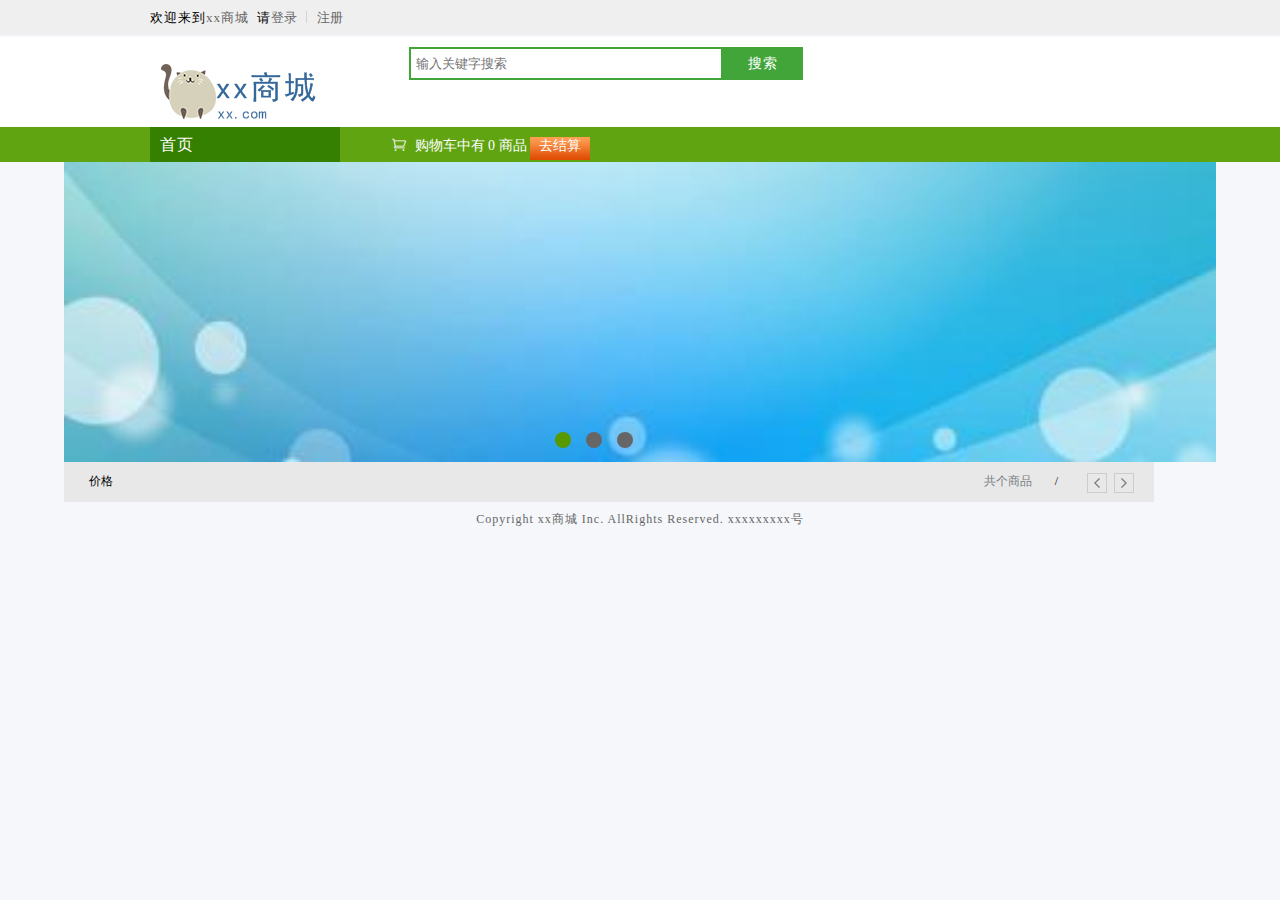
<file: src/main/resources/static/page/index.html>
<!DOCTYPE html>
<html>
<head>
	<meta charset="UTF-8">
	<title>首页</title>
	<link rel="stylesheet" type="text/css" href="../css/reset.css">
	<link rel="stylesheet" type="text/css" href="../css/common.css">
	<link rel="stylesheet" type="text/css" href="../css/index.css">
</head>
<body>
	<iframe id="header" scrolling="no" frameborder="0" width="100%" height="74px"  src="header.html"></iframe>
	<div class="headerMain">
		<div class="logo fl">
			<a href="#"><img src="../image/tools/logo.jpg" title="果蔬缤纷"></a>
		</div>
		<div class="search fl">
			<div class="searchForm">
				<input type="text" name="searchText" placeholder="输入关键字搜索" class="searchText">
				<input type="button" class="searchBtn" value="搜索" >
			</div>
		</div>
	</div>
	<!--nav start-->
	<div id="nav">
		<ul class="navList fl">
			<li class="fl allList list">
				<a href="#" class="listA">首页</a>
			</li>
		</ul>

		<div class="cartBar fl">
			<span id="hoverCart">
				<span class="cartIcon">&#xe015;</span>
				<span class="cartText">购物车中有</span>
				<strong class="cartNumber"></strong>
				<span class="cartText">商品</span>
				<div id="cartGoods">
					<ul>
						<li>
					</ul>
				</div>
			</span >
			<a href="cart.html" class="cartGo">去结算</a>
		</div>
	</div>
	<!-- 轮播图 -->
	<div id="slider">
		<a href="#"><img src="../image/slider/banner1.jpg" alt=""></a>
		<a href="#"><img src="../image/slider/banner2.jpg" alt=""></a>
		<a href="#"><img src="../image/slider/banner3.jpg" alt=""></a>
		<ul class="imgBtn">
			<li class="fl"></li>
			<li class="fl"></li>
			<li class="fl"></li>
		</ul>
	</div>

	<div id="priceSales" class="priceSales">
			<div class="toolItemLeft fl">
				<a href="javascript:void(0)" class="priceBtn">价格</a>
				<span class="arrow asc"></span><span class="arrow dsc"></span>
			</div>
			<div class="toolItemRight fr">
				<span class="totalNum">
					共<b></b>个商品
				</span>
				<span class="toolPager">
					<span class="pagerNum">
						<b class="pagerCur"></b>/<em class="pagerTotal"></em>
					</span>
					<a href="javascript:void(0)" class="pagerPrev"></a>
					<a href="javascript:void(0)" class="pagerNext"></a>
				</span>
			</div>
		</div>

	<iframe id="header" scrolling="no" frameborder="0" width="100%" height="74px"  src="foot.html"></iframe>
</body>
<script type="text/javascript" data-main="../js/index" src="../js/require.js"></script>
</html>
</file>
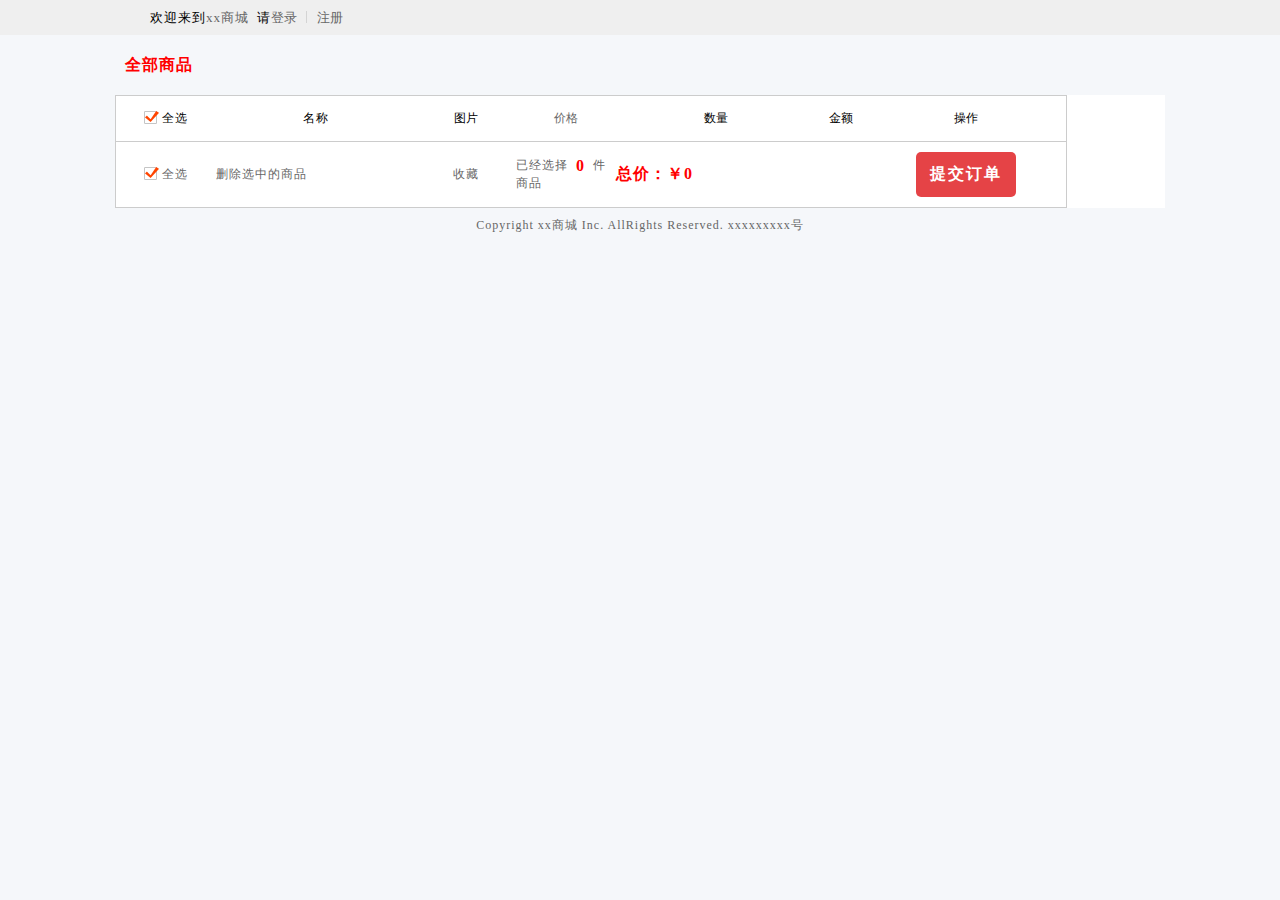
<file: src/main/resources/static/page/cart.html>
<!DOCTYPE html>
<html>
<head>
	<meta charset="UTF-8">
	<title>我的购物车</title>
	<link rel="stylesheet" type="text/css" href="../css/reset.css">
	<link rel="stylesheet" type="text/css" href="../css/common.css">
	<link rel="stylesheet" type="text/css" href="../css/cart.css">
</head>
<body scroll="no">
	<!--header-->
	<div id="header">
		<iframe id="header" scrolling="no" frameborder="0" width="100%" height="74px"  src="header.html"></iframe>
	</div>

	<!--cart start-->
	<div id="wrapCart" onselectstart="return false">
		<h1>全部商品</h1>
		<table>
			<form>
				<thead>
					<tr>
						<th class="tdCheckboxs"><input type="checkbox" class="checkboxs allCheckBoxs" id="selectAllGoods" checked ><label for="selectAllGoods" class="labelCheckAlls labelCheck"></label><span>全选</span></th>		
						<th class="formDescription">名称</th>
						<th class="formPicture">图片</th>
						<th class="formPrice">价格</th>
						<th class="formNumber">数量</th>
						<th class="formAlls">金额</th>
						<th class="formOperation">操作</th>
					</tr>
				</thead>
				<tbody id="tbody">
				</tbody>
				<tfoot>
					<tr>
						<td class="tdCheckboxs"><input type="checkbox" id="footerCheckAll"  class="checkboxs allCheckBoxs" checked><label for="footerCheckAll" class="labelCheckAlls labelCheck"></label><span>全选</span></td>
						<td class="deleteAlls"><span>删除选中的商品</span></td>
						<td class="footerCollection"><span>收藏</span></td>
						<td class="footerAllNum"><span>已经选择<em></em>件商品</span></td>
						<td class="footerAllPrice" colspan="2"><span>总价：￥</span><span></span></td>
						<td class="footerGo" colspan="2"><input type="button" id="cartSubmit" value="提交订单"></td>
					</tr>
				</tfoot>
			</form>
		</table>
	</div>
	<!--footer start-->
	<iframe id="header" scrolling="no" frameborder="0" width="100%" height="74px"  src="foot.html"></iframe>
	</div>
</body>	
<script type="text/javascript" data-main="../js/cart" src="../js/require.js"></script>
</html>
</file>
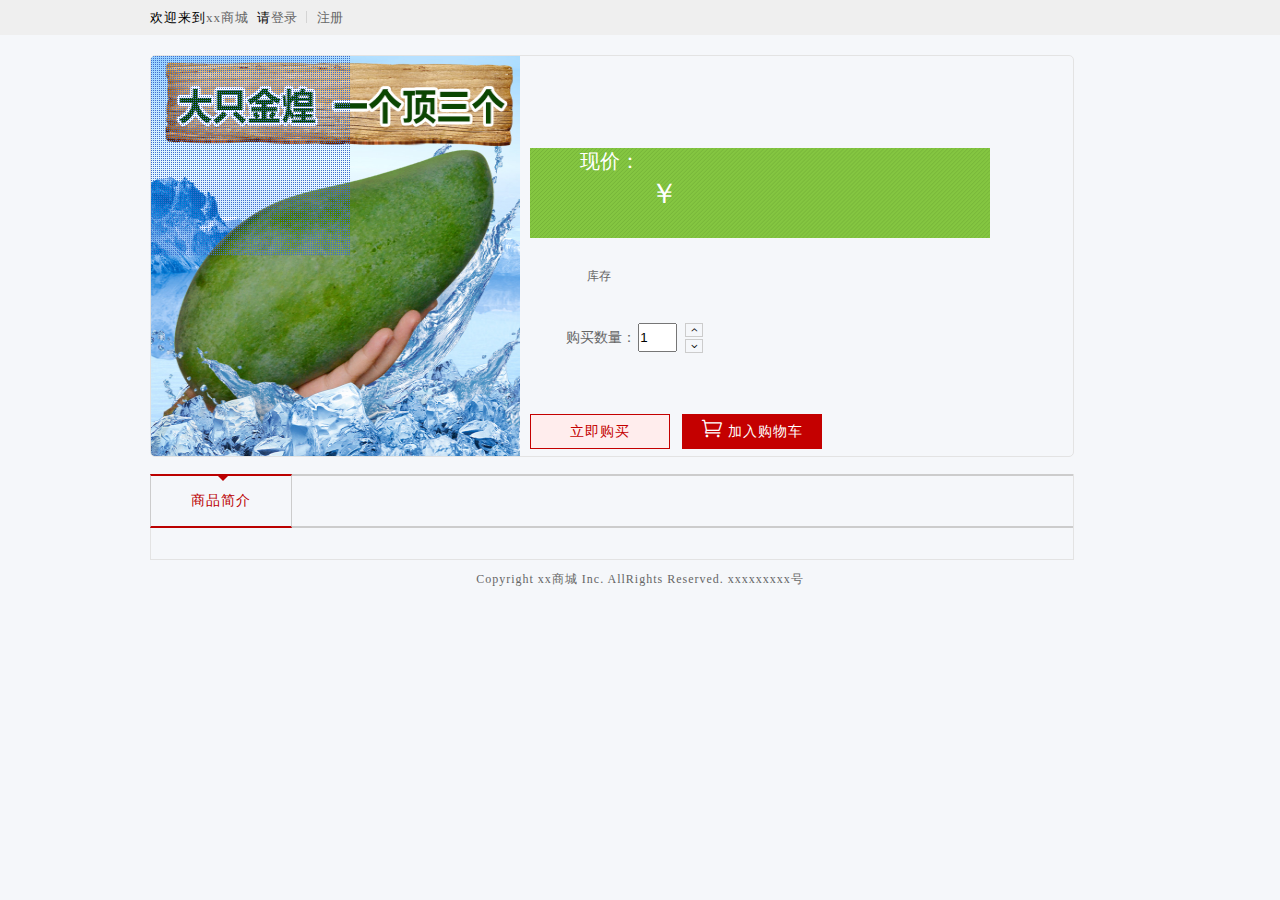
<file: src/main/resources/static/page/detail.html>
<!DOCTYPE html>
<html>
<head>
	<meta charset="UTF-8">
	<title>商品详情</title>
	<link rel="stylesheet" type="text/css" href="../css/reset.css">
	<link rel="stylesheet" type="text/css" href="../css/common.css">
	<link rel="stylesheet" type="text/css" href="../css/productDetail.css">
</head>
<body>
	<!--header-->
	<div id="header">
		<iframe id="header" scrolling="no" frameborder="0" width="100%" height="74px"  src="header.html"></iframe>
		<!-- <div class="headerMain">
			<div class="logo fl">
				<a href="index.html"><img src="../image/tools/logo.jpg" title="XX商城"></a>
			</div>
		</div> -->
	</div>
	
	<!--productDetail description start-->
	<div id="detail">
		<div class="detailLeft fl">

			<div class="detailLeftTop">
				<div class="detailImg fl">
					<div class="bigImg">
						<!--中图，鼠标放上有遮罩的图片-->
						<img src="../image/goods/detailMango1_800_1.jpg" class="hoverImg">
						<!--遮罩层-->
						<div id="zhezhao"></div>
						<!--查看的大图-->
						<div id="outsideBigImg" style="display:none">
							<img src="../image/goods/detailMango1_800_1.jpg" class="outSideimg">
						</div>
					</div>
				</div>
				<div class="detailContent fl">
					<div class="detailTop">
						<h1></h1>
					</div>
					<div class="detailPrice">
						<dl class="detailNowPrice">
							<dt>现价：</dt>
							<dd>
								<em>￥</em>
								<span></span>
							</dd>
						</dl>
					</div>
					<ul class="detailNum">
						<li class="fl lastLi"><span class="spanLabel">库存</span><span class="spanCount stock"></span></li>
					</ul>
					<div class="buttonNumCart"  onselectstart="return false">
						
							<div class="cartsNumber">
								<span class="purchesNum">购买数量：</span>
								<input type="text" value="1" name="cartNum" >
								<input type="hidden" value="0000001" name="id" >
								<span class="btns">
									<span class="plus">&#x32;</span>
									<span class="decrease">&#x33;</span>
								</span>
							</div>
							<div class="purchesBtn">
								<button class="atOnceBtn">立即购买</button>
								<button class="plusCart"><em>&#xe015;</em>加入购物车</button>
							</div>
							<div class="info" style="display:none">
								<p>✅添加成功</p>
							</div>
					</div>
				</div>
			</div>
			<!--商品简介-->
			<div class="detailCont">
				<ul class="tabBar">
					<li class="descriptionTabBar fl addTabBar"><a href="javascript:void(0)">商品简介</a></li>
				</ul>
				<div class="tabBarContent">
					<div class="descriptionTabBarCont">
						
					</div>
				</div>
			</div>
		</div>
	</div>
	<iframe id="header" scrolling="no" frameborder="0" width="100%" height="74px"  src="foot.html"></iframe>
	</div>
</body>	
<script type="text/javascript" data-main="../js/productDetail" src="../js/require.js"></script>
</html>
</file>
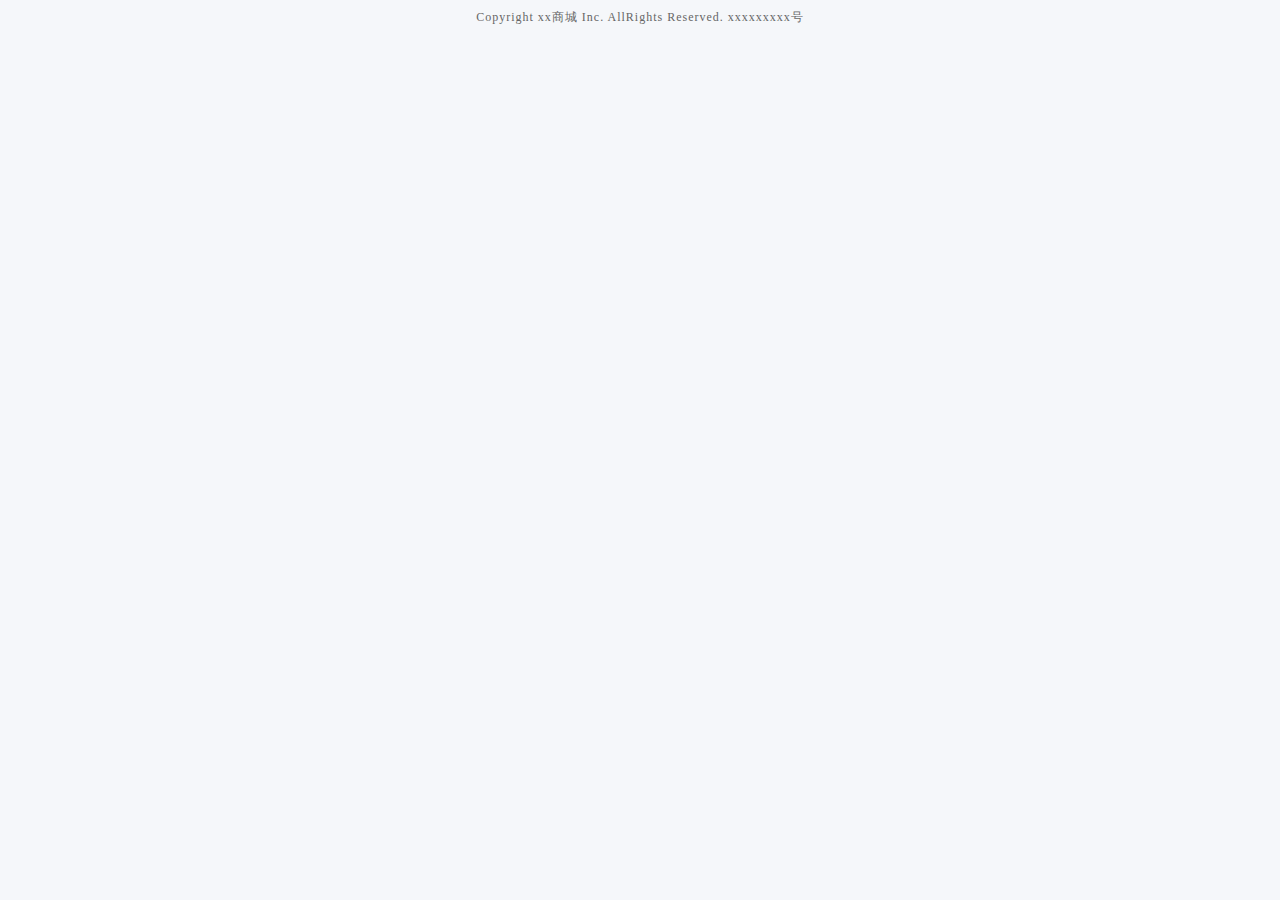
<file: src/main/resources/static/page/foot.html>
<!DOCTYPE html>
<html>
<head>
	<meta charset="UTF-8">
	<link rel="stylesheet" type="text/css" href="../css/reset.css">
	<link rel="stylesheet" type="text/css" href="../css/common.css">
</head>
<body>
	<div class="footerBottom">
		<span>Copyright xx商城 Inc. AllRights Reserved. xxxxxxxxx号</span>
	</div>
</body>
</html>
</file>
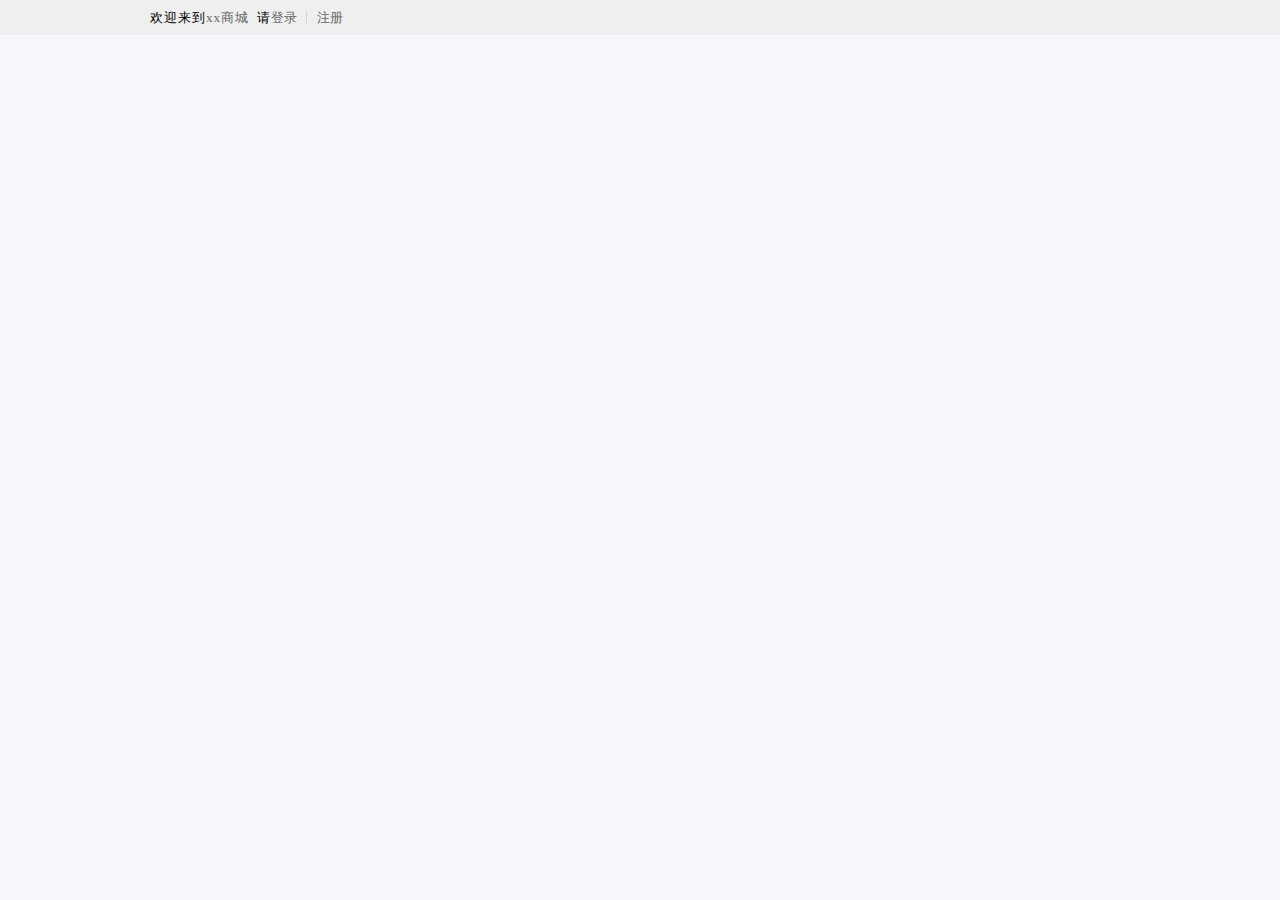
<file: src/main/resources/static/page/header.html>
<!DOCTYPE html>
<html>
<head>
	<meta charset="UTF-8">
	<link rel="stylesheet" type="text/css" href="../css/reset.css">
	<link rel="stylesheet" type="text/css" href="../css/common.css">
</head>
<body>
	<div id="header">
		<div class="loginBar fl">
			<span>欢迎来到<a href="javascript:void(0)" onclick="window.top.location.href='index.html'">xx商城</a>&nbsp;</span>
		</div>
	</div>
</body>
<script type="text/javascript" data-main="../js/header" src="../js/require.js"></script>
</html>
</file>
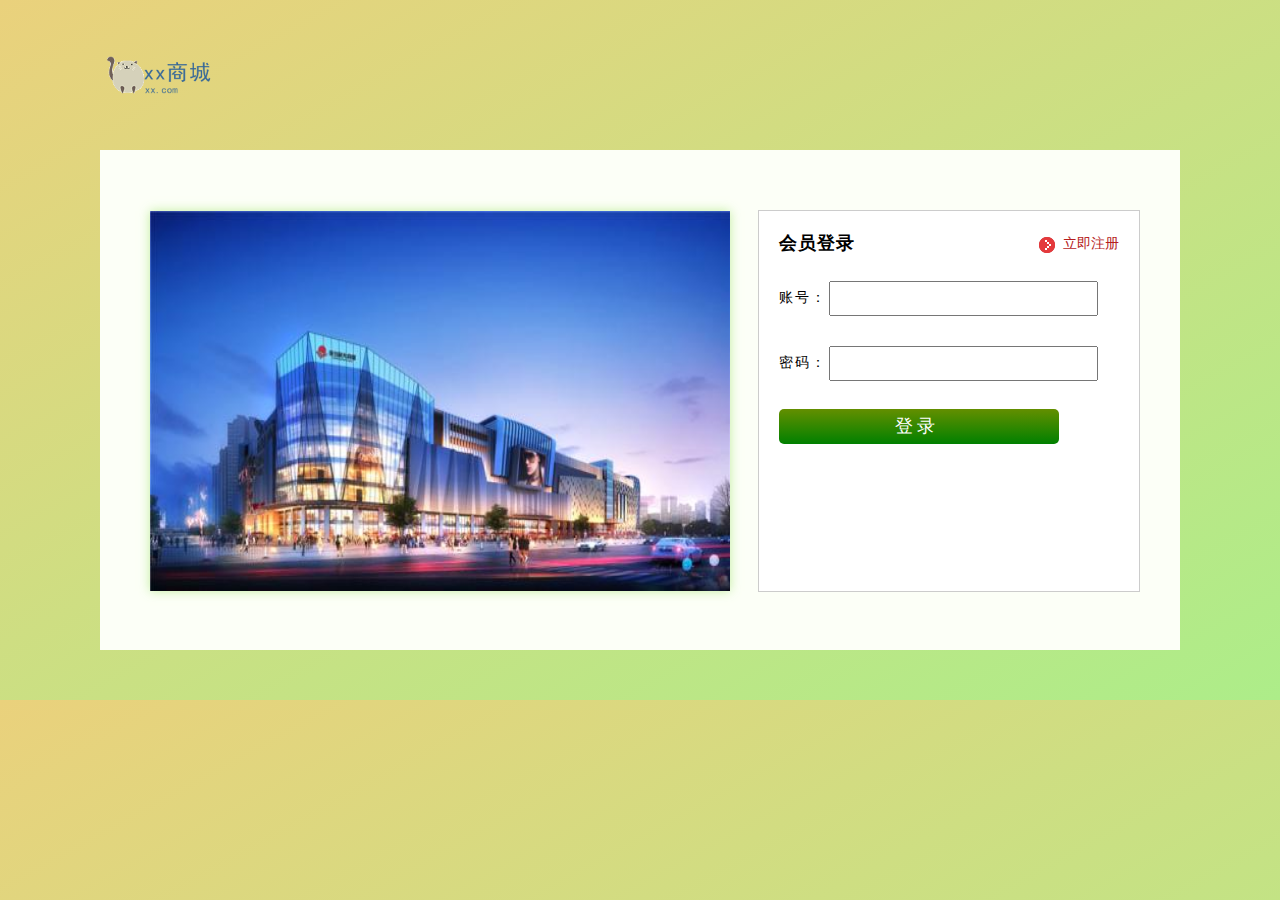
<file: src/main/resources/static/page/login.html>
<!DOCTYPE html>
<html>
<head>
	<meta charset="UTF-8">
	<title>登录页</title>
	<link rel="stylesheet" type="text/css" href="../css/reset.css">
	<link rel="stylesheet" type="text/css" href="../css/login.css">
</head>
<body>
	<div id="wrap">
		<div class="head">
			<a href="index.html"><img src="../image/tools/logo.jpg"></a>
		</div>
		<div class="main">
			<div class="mainLeft fl">
				<img src="../image/loginView.jpg">
			</div>
			<div class="mainRight fr">
				<div class="mainRightTop clear">
					<h1 class="fl">会员登录</h1>
					<div class="fr"><span></span><a href="register.html">立即注册</a></div>
				</div>
				<div class="mainRightCont"></div>
				<ul class="ulForm">
					<form>
						<li><label for="account">账号：</label><input type="text" name="account" id="account"></li>
						<li><label for="password">密码：</label><input type="password" name="password" id="password"></li>
						<li><input type="button" value="登录" name="btn" id="submit"></li>
					</form>
				</ul>
			</div>
		</div>
	</div>
</body>
<script type="text/javascript" data-main="../js/login" src="../js/require.js"></script>
</html>
</file>
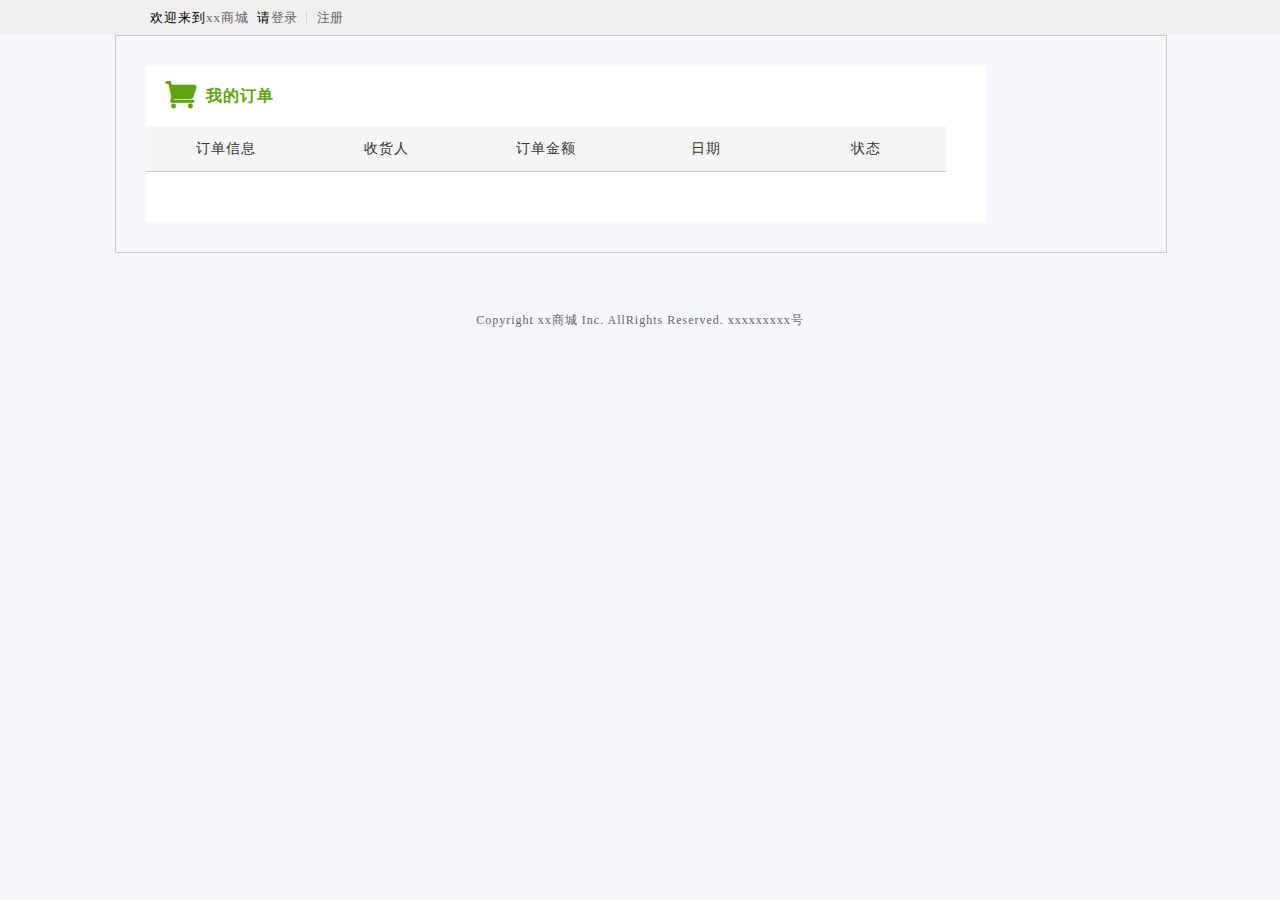
<file: src/main/resources/static/page/order.html>
<!DOCTYPE html>
<html>
<head>
	<meta charset="UTF-8">
	<title>我的订单</title>
	<link rel="stylesheet" type="text/css" href="../css/reset.css">
	<link rel="stylesheet" type="text/css" href="../css/common.css">
	<link rel="stylesheet" type="text/css" href="../css/personCenterCommon.css">
	<link rel="stylesheet" type="text/css" href="../css/myOrder.css">
</head>
<body scroll="no">
	<!--header-->
	<div id="header">
		<iframe id="header" scrolling="no" frameborder="0" width="100%" height="74px"  src="header.html"></iframe>
	</div>
	<!--personCenter start-->
	<div id="personCenter">
		<div class="personContent clear">
			<div class="fl personContentRight">
				<h3><span class="spanIcon">&#xe07a;</span><span>我的订单</span></h3>
				<table>
					<tr>
						<th>订单信息</th>
						<th>收货人</th>
						<th>订单金额</th>
						<th>日期</th>
						<th>状态</th>
					</tr>
				</table>
			</div>
		</div>
	</div>
	<!--footer start-->
	<iframe id="header" scrolling="no" frameborder="0" width="100%" height="74px"  src="foot.html"></iframe>
</body>
<script type="text/javascript" data-main="../js/myOrder" src="../js/require.js"></script>
</html>
</file>
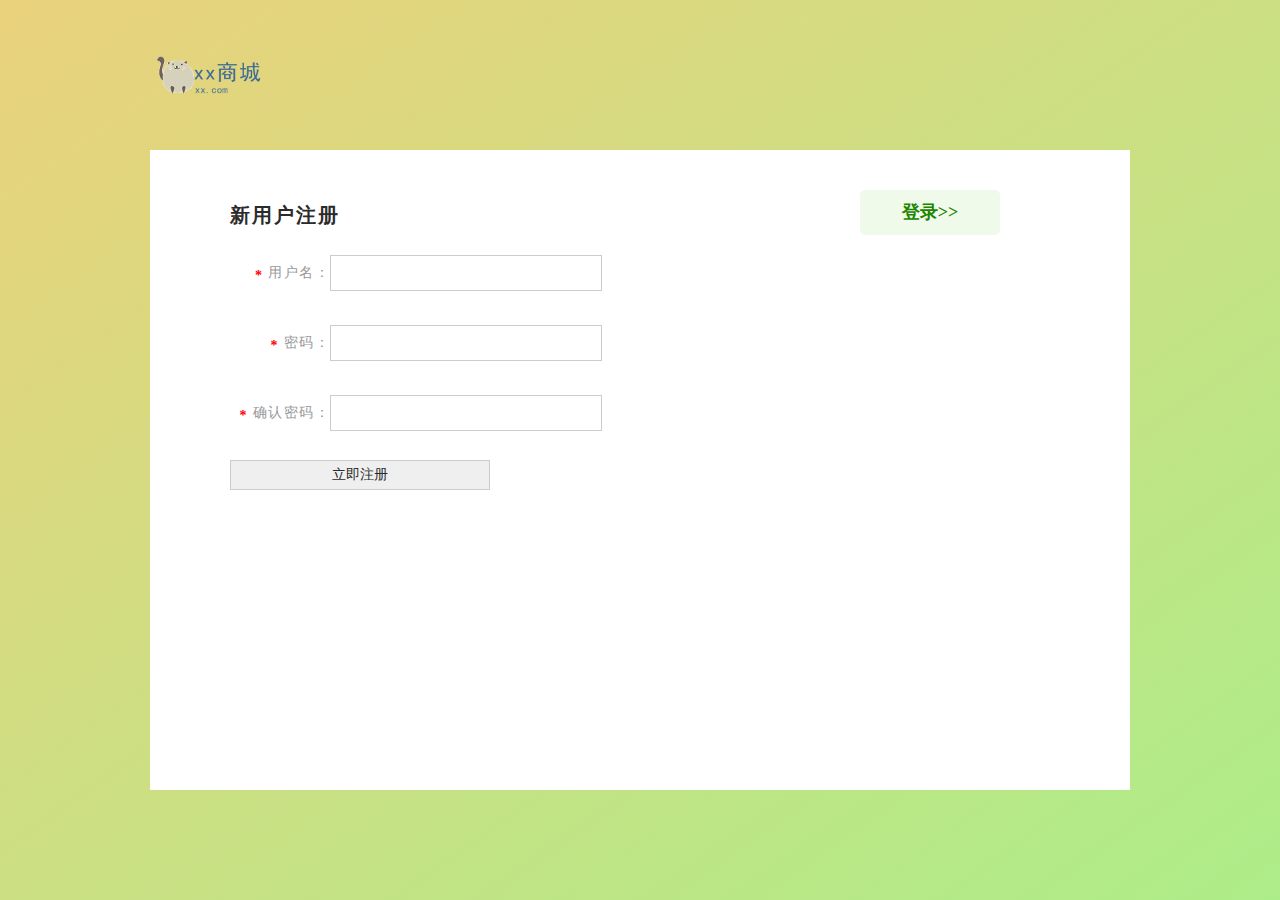
<file: src/main/resources/static/page/register.html>
<!DOCTYPE html>
<html>
<head>
	<meta charset="UTF-8">
	<title>注册</title>
	<link rel="stylesheet" type="text/css" href="../css/reset.css">
	<link rel="stylesheet" type="text/css" href="../css/register.css">
</head>
<body>
	<div id="wrap">
		<div class="head">
			<a href="index.html"><img src="../image/tools/logo.jpg"></a>
		</div>
		<div class="main clear">
			<div class="mainLeft fl clear">
				<h2>新用户注册</h2>
				<form action="" class="formInfo" method="doPost">
					<div>
						<label for="user"><b>*</b>用户名：</label><input type="text" id="user" class="allsInput" maxlength="20" name="name">
						<span class="successIcon"></span>
						<div class="additionalInfo"><p>4-20位字符，支持汉字、字母、数字及"-"、"_"组合</p></div>
						<div class="loading"></div>
					</div>
					<div>
						<label for="pass"><b>*</b>密码：</label><input type="password" id="pass" class="allsInput" maxlength="20" name="pass">
						<p><span>密码强度：</span><b class="pwdstrength"></b></p>
						<span class="successIcon"></span>
						<div class="additionalInfo"><p>6到20位字符，建议由字母，数字和符号两种以上的组合</p></div>
					</div>
					<div>
						<label for="confirmPass"><b>*</b>确认密码：</label><input type="password" id="confirmPass" class="allsInput" name="confirmPass" >
						<span class="successIcon"></span>
						<div class="additionalInfo"><p>请再次输入密码</p></div>
					</div>
					<div>
						<input type="button" id="btn" name="btn" value="立即注册">
					</div>
				</form>
			</div>
			<div class="mainRight fr clear">
				<a href="login.html"><strong>登录>></strong></a>
			</div>
		</div>
	</div>
</body>
<script type="text/javascript" data-main="../js/register" src="../js/require.js"></script>
</html>
</file>
<file: src/main/resources/static/css/common.css>
body{background-color:#f5f7fa; min-width:1250px; position:relative; }
/*header start*/
#header{width:100%; height:35px; background-color:#efefef;}
#header a{color:#666;}
#header a:hover{text-decoration:underline;}
.loginBar{width:450px; height:35px; margin-left:150px; font:13px/35px "微软雅黑";}
.loginBar span{display:inline-block; letter-spacing:1px;}
.loginBar a{color:#f00;}
span.dividing{width:20px; height:12px; background:url(../image/icon/dividing.gif) no-repeat 50%; vertical-align:-1px;}
.memberLink{width:450px; height:35px; margin-right:150px; text-align:right; font:13px/35px "微软雅黑";}
.memberLink span{display:inline-block;}
.headerMain{width:100%; height:90px; background:#fff; clear:both;}
.headerMain .logo{height:333px; height:71px; margin-left:150px; margin-top:17px;}
.headerMain  .search{width:400px; height:60px; margin-left:70px; margin-top:10px; }
.searchForm{height:40px; position:relative;}
.searchForm .searchText{width:300px; height:25px; padding:2px 5px; border:2px solid #41A53A; position:absolute;top:0; left:0; outline:none;}
.searchForm .searchBtn{width:80px; height:33px; border:none; background:#41A53A; margin-left:-6px; cursor:pointer; position:absolute; top:0; left:320px; font:14px "微软雅黑"; letter-spacing:1px; color:#fff;}
.hotKeywords{height:20px; }
.hot{color:#41A53A; font:13px "微软雅黑";}
.hotKeywords a{margin-right:8px; font:13px "微软雅黑"; letter-spacing:1px; color:#000;}
.callPhone{width:164px; height:61px; margin-right:150px; margin-top:10px; overflow:hidden;}
/*nav start*/
#nav{width:100%; min-width:1100px;  height:35px; background:#60A411; clear:both;}
.navList{margin-left:150px;}
.navList li.list{height:35px; font:16px/35px "微软雅黑";}
.navList li.list a.listA{color:#fff; display:block; letter-spacing:1px; transition:all .5s;}
.navList li.list a.listA:hover{background:#358000;}
li.allList{width:190px; text-align:left; text-indent:10px; background:#358000; position:relative;}
li.otherList{width:120px; text-align:center; }
.cartBar{width:250px; font:14px/35px "微软雅黑"; transition:all .5s; text-align:right; padding-right:5px; cursor:pointer;}
/*购物车*/
#hoverCart{display:inline-block; position:relative; cursor:auto; cursor:pointer; }
#hoverCart:hover {background:rgba(67,116,10,0.99); padding:0 5px;}
#cartGoods{position:absolute; top:35px; left:-154px; width:287px; border:1px solid #000; z-index:100000; border:2px solid #60A411; background:#fff; padding:10px; display:none; cursor:pointer; margin-top:-2px}
#cartGoods ul li{width:270px; height:52px; padding:8px; border-bottom:1px solid #ccc;}
#cartGoods ul li div{height:60px;}
#cartGoods ul li div.goodsImg{line-height:60px;}
#cartGoods ul li .goodsImg{width:50px; height:50px; margin-right:5px;}
#cartGoods ul li .goodsImg img{width:100%; height:100%; display:inline-block; vertical-align:middle;}
.goodsOperation{text-align:center; line-height:20px; margin-right:5px;}
.goodsOperation span{font:14px "微软雅黑";}
.goodsDisc a, .goodsOperation a{color:#666; font:12px "微软雅黑";}
.goodsDisc a:hover, .goodsOperation a:hover{color:#f00; text-decoration:underline;}
div.total{ font:12px/45px "微软雅黑"; background:rgba(96,164,17,0.2); padding:0 20px; color:#666;}
.total span{font:12px "微软雅黑"; color:#666;}
span.totalNumber, span.totalPrice{color:#f00; font-size:16px; margin:0 5px;}
.totalRight{width:60px; height:23px; background:url(../image/icon/checkout_btn.png) repeat-x; line-height:20px; text-align:center; font:14px "微软雅黑"; color:#fff; margin-top:10px; cursor:pointer;}
.totalRight:hover{opacity:0.9; filter:alpha(opacity=90);}


span.cartIcon{font-family:'icon'; font-size:14px; color:#fff; margin-right:5px;}
span.cartText{color:#fff;}
strong.cartNumber{color:#fff; font-weight:normal;}
a.cartGo{display:inline-block; width:60px; height:23px; background:url(../image/icon/checkout_btn.png) repeat-x; line-height:23px; text-align:center; color:#fff; font:14px "微软雅黑";}
a.cartGo:hover{opacity:0.8;}
/*detailsList start*/
.detailsList{width:190px;  position:absolute; top:35px; left:0; display:none; z-index:10000;}
.kinds{width:180px; height:30px; padding-left:10px; background:#559B0D; font:14px/30px "微软雅黑"; }
.kinds a{color:#fff; transition:all .2s; -webkit-transition:all .2s; -moz-transition:all .2s; -ms-transition:all .2s; -o-transition:all .2s; letter-spacing:1px;}
.kinds a:hover{text-decoration:underline; color:#cd0606;}
.kinds a i{display:inline-block; width:25px; height:25px; vertical-align:middle ;}
.detailsList li{position:relative;}
.detailsList li dl.kindsDl{width:190px; height:35px; padding-top:4px; font:12px/21px "微软雅黑"; background:#60A411;}
.detailsList li dl dt.kindsDt{width:40px; height:24px; padding-left:0px; padding-top:5px; color:#fff; letter-spacing:1px;}
.detailsList li dl dd.kindsDd{width:150px; height:24px; padding-top:5px;}
.detailsList li a{display:block; float:left; margin:0px; color:#D9E7CE;  transition:all .2s; -webkit-transition:all .2s; -moz-transition:all .2s; -ms-transition:all .2s; -o-transition:all .2s;}
.detailsList li a:hover{text-decoration:underline; color:#cd0606;}
.product_1 .kinds a i{background:url(../image/icon/header_ico1.png) no-repeat 0px 0px; margin-right:10px;}
.product_2 .kinds a i{background:url(../image/icon/header_ico2.png) no-repeat 0px 0px; margin-right:10px;}
.product_3 .kinds a i{background:url(../image/icon/header_ico3.png) no-repeat 0px 0px; margin-right:10px;}
.product_4 .kinds a i{background:url(../image/icon/header_ico4.png) no-repeat 0px 0px; margin-right:10px;}
.product_5 .kinds a i{background:url(../image/icon/header_ico5.png) no-repeat 0px 0px; margin-right:10px;}
.product_6 .kinds a i{background:url(../image/icon/header_ico6.png) no-repeat 0px 0px;  margin-right:10px;}

/*moreDetailLisrt start*/
.moreDetailLisrt{position:absolute; top:0; left:190px; width:540px; padding:10px 30px; box-shadow:5px 5px 5px -1px #999; -webkit-box-shadow:5px 5px 5px -1px #999; line-height:70px; display:none; background:#fff;}
.detailsList .moreDetailLisrt a{font:12px "微软雅黑"; color:#666; line-height:32px;}


/*footer start*/
#guarantee{height:61px; background:url(../image/tools/guarantee.png); margin-top:20px;}
#footer{width:100%; margin-top:10px; background:#fff; padding-top:20px;}
#footer div{width:1100px; margin:0 auto; border-bottom:1px solid #ccc;}
.footerTop ul{width:180px;}
.footerTop ul li{height:35px; text-align:left; font:12px/35px "微软雅黑"; color:#666;}
.footerTop ul a li:hover{text-decoration:underline; color:#000;}
.footerTop ul li.liFirst{color:#000; font-weight:bold; font-size:14px;}
.footerBottom{height:35px; font:12px/35px "微软雅黑"; text-align:center; color:#666; letter-spacing:1px;}
</file>
<file: src/main/resources/static/css/index.css>
/*slider*/
#slider{width:90%; height:300px; position:relative; left:5%;}
#slider img{width:100%; height:100%; position:absolute; top:0; left:0; opacity:0;}
ul.imgBtn{position:absolute; top:90%; left:50%; margin-left:-100px;}
ul.imgBtn li{width:16px; height:16px; background:#666; border-radius:50%; cursor:pointer; margin-left:15px;}
ul.imgBtn li.switch{background:#599900;}

#page{width:1050px; height:40px; text-align:center; line-height:40px; margin:25px auto 0;}
#page a{ height:30px; font:14px "微软雅黑"; margin-left:5px; margin-right:5px; padding:0 12px; color:#2b2b2b;  transition:all .6s; -webkit-transition: all .6s; -moz-transition: all .6s; -ms-transition: all .6s; display:inline-block; line-height:30px; cursor:pointer;}
#page a:hover{color:#43993F; border-bottom:1px solid #43993F;}
#page a.hoverStyle{background:#43993F; color:#fff;}

/*价格销量搜索*/
.priceSales{width:1050px; position:relative; left:5%; height:40px; line-height:40px; background:#E8E8E8; padding:0 20px;}
.toolItemLeft a{font:12px "微软雅黑"; padding:2px 5px; color:#787D82;}
.toolItemLeft a.priceBtn{color:#000;}

.toolItemRight span{display:inline-block;}
.toolItemRight a{display:inline-block; width:18px; height:18px; margin-left:5px; border:1px solid #ccc; vertical-align:middle; text-align:center; color:#000; background:url(../image/icon/pager_sprite.png) no-repeat;} 
.totalNum{font:12px "微软雅黑"; color:#787D82;}
.pagerNum{font:12px "微软雅黑"; margin:0 20px; letter-spacing:1px;}
.pagerCur{color:#41A53A;}
a.pagerPrev{background-position: 6px 4px;}
a.pagerPrev:hover{background-position: -12px 4px;}
a.pagerNext{background-position: 6px -14px;}
a.pagerNext:hover{background-position: -12px -14px;}
.toolItemRight a:hover{border:1px solid #000;}

/*searchResultsList start*/
#searchResultsList{width:1050px; margin:0 auto;}
#searchResultsList ul{overflow:hidden;}
#searchResultsList ul li{width:232px; padding:20px 10px 0 10px; transition:all .6s; -webkit-transition: all .6s; -moz-transition: all .6s; -ms-transition: all .6s; margin-left:10px; margin-top:10px; margin-bottom:10px; border-radius:5px;}
#searchResultsList ul li:hover{box-shadow:0px 0px 10px rgba(0,0,0,0.5);}
#searchResultsList ul li:hover img{transform:scale(1.15); -webkit-transform:scale(1.15); -moz-webkit-transform:scale(1.15); -ms-webkit-transform:scale(1.15);}
.wrapImgs{width:232px; height:200px; overflow:hidden;}
.wrapImgs img{width:232px; height:200px; display:inline-block; transition:all .6s; -webkit-transition: all .6s; -moz-transition: all .6s; -ms-transition: all .6s;}
p.productdescription{ margin-top:10px; font:12px/25px "微软雅黑"; color:#2b2b2b; letter-spacing:1px;}
p.productPrice{height:35px; font:12px/35px "微软雅黑"; padding:0 10px;}
p.productPrice span.nowPrice{color:#41A53A;font-size:18px;}
p .btnCart{ width:80px; marheight:30px; cursor:pointer; background:#43993F; margin-left:calc(100% - 130px); text-align:center; font:12px/30px "微软雅黑"; color:#fff; border-radius:5px; vertical-align:middle; display:inline-block; transition:all .6s; -webkit-transition: all .6s; -moz-transition: all .6s; -ms-transition: all .6s;}
p .btnCart:hover{background:#398136;}
.arrow {  
          display: inline-block;  
          vertical-align: middle;  
          width: 0;  
          height: 0;  
          margin-left: 5px;  
          opacity: 0.66; 
        }  
.arrow.asc {  
          border-left: 4px solid transparent;  
          border-right: 4px solid transparent;  
          border-bottom: 4px solid black;
          display: none;
        }  
  
        .arrow.dsc {  
          border-left: 4px solid transparent;  
          border-right: 4px solid transparent;  
          border-top: 4px solid black; 
          display: none;
        }
</file>
<file: src/main/resources/static/css/cart.css>
#wrapCart{width:1050px; margin:0 auto; background:#fff; -moz-user-select:none;}
#wrapCart h1{height:60px; padding-left:10px; font:bolder 16px/60px "微软雅黑"; color:#f00; letter-spacing:1px; background:#F5F7FA;}
#wrapCart table{border:1px solid #ccc;}
#wrapCart th{height:45px; text-align:center; font:12px/45px "微软雅黑"; border-bottom:1px solid #ccc;}
#wrapCart tbody tr{padding:5px;}
#wrapCart tbody tr{vertical-align:top; height:100px;}
#wrapCart tbody tr td{padding:10px; border-bottom:1px solid #ccc;}
span{letter-spacing:1px;}
.tdCheckboxs{width:100px; text-align:center; position:relative;}
.tdCheckboxs input{position:absolute; top:0; left:0; visibility:hidden; display:inline-block; }
.tdCheckboxs label{display:inline-block; width:15px; height:15px; background:url(../image/icon/cart.png) no-repeat 0 -20px ;vertical-align:-4px; margin-right:3px; cursor:pointer;}
#wrapCart input.checkboxs{width:14px; height:14px; border:1px solid #ccc;}
.formName{width:80px; text-align:center;}
.formName span{font:12px "微软雅黑"; color:#666;}
.formPicture{width:100px;}
.formPicture img{height:100px;}
.formDescription{width:200px;  letter-spacing:1px;}
.formDescription a{font:12px "微软雅黑"; color:#666;}
.formDescription a:hover{color:#f00; text-decoration:underline;}
.formPrice{font:12px "微软雅黑"; color:#666; text-align:center;}
.formNumber{width:200px; position:relative;}
.formNumber span{position:absolute; top:0; left:0; width:20px; height:20px; border:1px solid #ccc; text-align: center; line-height:20px; cursor:pointer; color:#666; z-index:100;}
.formNumber span:hover{color:#000; border:1px solid #000;}
div.stock{width:100px; height:25px; font:12px/25px "微软雅黑"; position:absolute; left:50px; top:40px; color:#666; letter-spacing:1px;}
div.stock strong{margin-left:5px; margin-right:5px; font:14px "微软雅黑"; color:#f00;}
span.spanDescrise{left:49px; top:10px;}
span.spanPlus{left:131px; top:10px;}
.formNumber input{width:55px; height:20px; border:1px solid #ccc; position:absolute; left:70px; top:10px;padding-left:5px; outline:none;}
.formAlls{width:50px; text-align:center;}
.formAlls span{font:12px "微软雅黑"; color:#666;}
.formOperation{width:200px; text-align:center;}
.formOperation span{font:12px "微软雅黑"; margin-right:10px; cursor:pointer; color:#666;}
.formOperation span:hover{color:#f00; text-decoration:underline;}

tfoot tr{border:1px solid #ccc;}
tfoot tr td{padding:10px 0;}
tfoot span{font:12px "微软雅黑"; color:#666;}
tfoot em{font:bold 16px "微软雅黑"; margin-right:8px; margin-left:8px; color:#f00;vertical-align:-2px;}
.deleteAlls{width:100px; cursor:pointer;}
.deleteAlls span:hover, .footerCollection span:hover{color:#f00; text-decoration:underline;}
.footerCollection{width:100px; text-align:center; cursor:pointer;}
.footerAllNum span{font:12px "微软雅黑";}
.footerAllNum{width:100px;}
.footerAllPrice span{font:bold 16px "微软雅黑"; color:#f00;}
.footerGo{text-align:right;}
.footerGo input{width:100px; height:45px; margin-right:50px; background:#E54346; color:#fff; border:none; border-radius:5px; font:bold 16px "微软雅黑"; letter-spacing:2px; cursor:pointer; outline:none;}
.footerGo input:hover{opacity:0.9; filter:alpha(opacity=90);}


tr.addTrStyle{background:#FCE5E0;}
</file>
<file: src/main/resources/static/css/productDetail.css>
/*内容*/
#detail{width:80%; margin:0 auto; overflow:hidden; margin-top:20px; display:inline-block; margin-left:150px;}
#detail div{display: inline-block;}
/*左边的轮播图*/
.detailLeftTop{width:90%; height:400px; border:1px solid #E3E3E3; border-radius:5px; overflow:hidden;}
.detailImg{width:40%;}
.bigImg{width:100%; height:400px; position:relative; cursor:move;}
.bigImg img{width:100%; height:400px; display:inline-block;}
#zhezhao{width:200px; height:200px; background:url(../image/icon/zhezhao.png); position:absolute; top:0; left:0; z-index:50; display:none;}
#outsideBigImg{width:400px; height:400px; position:absolute; left:100%; top:0; z-index:50; overflow:hidden; display:none;}
#outsideBigImg img{width:800px; height:800px; position:absolute; top:0; left:0;}
ul.smallImgs{margin-top:20px;}
ul.smallImgs li{height:60px; width:60px; margin-left:16px; border:2px solid transparent; opacity:0.8; filter:alpha(opacity:80); cursor:pointer;}
ul.smallImgs li img{ display:inline-block; width:60px; height:60px;}
ul.smallImgs li.addImgs{border-color:#000; opacity:1; filter:alpha(opacity:100);}
/*中间的价格等内容*/
.detailContent{width:50%;padding-left:10px;}
.detailTop{height:70px; padding:10px;}
.detailTop h1{font:18px/25px "微软雅黑";}
.detailTop p{font:12px "微软雅黑"; color:#f00;}
.detailPrice{height:90px; background:url(../image/tools/price_bg.png); width:100%;}
.detailNowPrice{height:60px;}
.detailNowPrice dt{font:20px "微软雅黑"; color:#fff; margin-left:50px;}
.detailNowPrice dd{margin-left:120px;}
.detailNowPrice dd em, .detailNowPrice dd span{font:normal 28px "微软雅黑"; color:#fff;}

ul.detailNum{height:15px; padding:30px 10px; }
ul.detailNum li{width:124px; text-align:center; border-right:1px dotted #666;}
ul.detailNum li.lastLi{border:none;}
ul.detailNum li span.spanLabel{font:12px "微软雅黑"; color:#666; margin-right:5px;}
ul.detailNum li span.spanCount{font:12px "微软雅黑"; color:#C40000;}

.cartsNumber{height:45px; padding:10px 36px; position:relative;}
.purchesNum{font:14px "微软雅黑"; color:#666; }
.cartsNumber input{width:35px; height:25px; outline:none; line-height:25px;}
span.btns{position:absolute; left:155px; top:10px; background:#ccc; height:30px;}
span.btns span{font-family:'icon'; font-size:12px; height:30px; width:20px; display:inline-block; width:16px; height:12px; border:1px solid #ccc; text-align:center; cursor:pointer;}
span.btns span:hover{border:1px solid #000;}
span.btns span.plus{position:absolute; top:0; left:0;}
span.btns span.decrease{position:absolute; top:16px; left:0;}

.purchesBtn{height:50px; border-bottom:1px solid #E3E3E3; margin-top:30px; text-align:right; padding-right:30px; line-height:50px;}
.purchesBtn button{width:140px; height:35px; border:1px solid #C40000; display:inline-block; text-align:center;font:14px/32px "微软雅黑"; letter-spacing:1px; margin-right:10px; cursor:pointer; outline:none;}
.purchesBtn button:hover{opacity:0.9; filter:alpha(opacity=90);}
.purchesBtn button em{font-family:'icon'; margin-right:5px; font-size:20px; font-style:normal; display:inline-block; line-height:13px; }
button.atOnceBtn{background:#FFEDED; color:#C40000;}
button.plusCart{background:#C40000; color: #fff;}
.info{font:12px "微软雅黑"; color:red;display: none}
/*detailContent start*/
.detailCont{width:90%; padding-bottom:20px; border:1px solid blue; margin-top:15px; border:1px solid #E3E3E3;}
ul.tabBar{height:50px; border-top:2px solid #ccc; border-bottom:2px solid #ccc; margin-top:-1px;}
ul.tabBar li{width:140px; height:50px; font:14px/50px "微软雅黑"; text-align:center; position:relative;}
ul.tabBar li a{color:#666;}
ul.tabBar li a em{margin-left:5px; color:#35a;}
ul.tabBar li.addTabBar{border-top:2px solid transparent; border-top:2px solid #b00; border-bottom:2px solid #b00; margin-top:-2px; border-right:1px solid #ccc; border-left:1px solid #ccc; letter-spacing:1px; cursor:pointer; margin-left:-1px;}
ul.tabBar li.addTabBar a{color:#b00;}
ul.tabBar li.addTabBar:after{content:''; width:0; height:0; position:absolute; top:0; left:50%; border-top:5px solid #b00; border-left:5px solid transparent; border-right:5px solid transparent; border-bottom:5px solid transparent; margin-left:-3px;}
.tabBarContent{width:100%; }
.descriptionTabBarCont img{display:inline-block; width:100%; height:1500px; background:url(../image/icon/loading_1.gif) no-repeat center center; border:none;}
.evaluationTabBarCont{display:none;}

/*detailRight start*/
.detailRight{width:230px; border:1px solid #E3E3E3; margin-left:15px; border-radius:5px; text-align:center; border-bottom:1px solid #E3E3E3;}
.detailRight h2{height:35px; text-align:center; font:15px/35px "微软雅黑"; color:#666;}
.sameProducts{margin-bottom:10px;}
.sameProducts img{display:inline-block; width:200px; height:200px;}
.sameProducts p{font:12px "微软雅黑"; padding:3px 10px; color:#2b2b2b;}
.sameProducts:hover{opacity:0.9; filter:alpha(opacity=90);}
/*评价内容*/
table.tableOption{margin-left:30px; margin-top:30px;}
table.tableOption tr{border-bottom:1px solid #ccc;}
table.tableOption thead th{width:250px; height:45px; font:bold 14px/45px "微软雅黑"; text-align:center; color:#666;}
table.tableOption tbody td{width:250px; height:80px; font:12px "微软雅黑"; color:#666; text-align:center;}
span.star{display:inline-block; width:150px; height:20px;}
span.star span{display:inline-block; width:20px; height:20px; background:url(../image/icon/star.gif) no-repeat 0 0;}
table.tableOption tbody td a{color:#666;}

/*contPage start*/
#contPage{width:650px; height:40px; text-align:center; line-height:40px; margin:25px auto 0; position: relative;}
#contPage a{ height:18px; font:14px "微软雅黑"; margin-left:5px; margin-right:5px; padding:0 4px; color:#2b2b2b;  transition:all .6s; -webkit-transition: all .6s; -moz-transition: all .6s; -ms-transition: all .6s; display:inline-block; line-height:18px; cursor:pointer; }
#contPage a:hover{color:#43993F; border-bottom:1px solid #43993F;}
#contPage a.hoverStyle{background:#43993F; color:#fff;}
</file>
<file: src/main/resources/static/css/login.css>
body{width:100%; height:100%; background-image:-webkit-linear-gradient(to bottom right, orange, green); background-image:-moz-linear-gradient(to bottom right, #EAD17C, #ADED89); background-image:-ms-linear-gradient(to bottom right, #EAD17C, #ADED89); background-image:linear-gradient(to bottom right, #EAD17C, #ADED89); }
#wrap{width:1080px; height:700px; margin:0 auto;}
/*head*/
#wrap .head{width:1080px; height:50px; padding:50px 0; background:;}
#wrap .head a{display:inline-block; height:50px; margin-right:25px; }
#wrap .head a img{display:block; height:50px;}
/*wrap*/
.main{width:1000px; height:500px; background:#fff; padding:0 40px; background:rgb(252,255,247);}

.mainLeft{width:600px; height:500px; line-height:500px; text-align:center;}
.mainLeft img{width:580px; height:380px; display:inline-block; vertical-align:middle; -webkit-box-shadow:0 0 10px rgba(180,234,136,0.8);}
/*mainRight*/
.mainRight{width:340px; height:360px; border:1px solid #ccc; margin-top:60px; background:#fff; padding:10px 20px;}
.mainRightTop h1{height:45px; font:bolder 18px/45px "微软雅黑"; letter-spacing:1px;}
.mainRightTop div{height:45px; font:14px/45px "微软雅黑";}
.mainRightTop div span{display:inline-block; width:16px; height:16px; background:url(../image/icon/pwd-icons-new.png) -104px -75px no-repeat ; vertical-align:middle; margin-right:8px;}
.mainRightTop div a{color:#b61d1d;}
.mainRightTop div a:hover{text-decoration:underline;}
p.tip{height:18px; font:12px/18px "微软雅黑"; padding:2px 5px 2px 40px; border:1px solid #FFE57D; background:#fff6d2; color:#666; background:#fff6d2 url(../image/icon/pwd-icons-new.png) -90px -20px no-repeat; margin-top:10px; margin-bottom:10px;}
.ulForm li{height:65px; line-height:65px;}
.ulForm li label{display:inline-block; width:50px; height:60px; font:14px/60px "微软雅黑"; letter-spacing:2px;}
.ulForm li input{height:25px; width:250px; padding:3px 10px 3px 5px; outline:none; font:14px "微软雅黑"; color:#666;}
.ulForm li input[type="checkbox"]{width:14px; height:14px; vertical-align:-3px; }
:nth-of-type(3) span, .ulForm li:nth-of-type(3) a{font:14px "微软雅黑"; color:#666; margin-left: 6px;}
.ulForm li:nth-of-type(3) a{font:14px "微软雅黑"; color:#666; margin-top:21px;} 
.ulForm li:nth-of-type(4){text-align:center;}
.ulForm li input[type="button"]{width:280px; height:35px; font:18px "微软雅黑";letter-spacing:4px; cursor:pointer; background-image:-webkit-linear-gradient(to bottom, #648F00, green); background-image:-moz-linear-gradient(to bottom, #648F00, green); background-image:-ms-linear-gradient(to bottom, #648F00, green); background-image:linear-gradient(to bottom, #648F00, green); border:none; color:#fff; border-radius:5px;}
.ulForm li input[type="button"]:hover{opacity:0.9;}
</file>
<file: src/main/resources/static/css/personCenterCommon.css>
/*个人中心*/
#personCenter{width:1050px; margin:0 auto 50px;}
#personCenter h2{height:60px; font:700 20px/60px "微软雅黑"; letter-spacing:1px; padding:0 10px; color:#333;}
.personContent{width:990px; border:1px solid #ccc; padding:30px;}
.personContent .personContentLeft{width:150px;}
.personContentLeft ul li{width:100%; height:45px; position:relative;}
.personContentLeft ul li a{font:12px/45px "微软雅黑"; color:#666; cursor:pointer;}
.personContentLeft ul li a:hover{color:#f00; text-decoration:underline;}
.personContentRight{width:840px; background:#fff; padding-bottom:50px;}
.personContentRight h3{width:800px; height:60px; font:600 16px/60px "微软雅黑"; color:#60A411; padding-left:60px; position:relative; letter-spacing:1px; }
.personContentRight h3 span.spanIcon{position:absolute; top:-3px; left:20px; font-family:'icon'; font-size:30px; color:#60A411;}
.personContentLeft ul li.nowTitle a{color:#60A411;}
.personContentLeft ul li.nowTitle:before{content:'*'; display:block; width:5px; height:5px; position:absolute; top:14px; left:-14px; color:#60A411; font-size:16px;}
</file>
<file: src/main/resources/static/css/myOrder.css>
.personContentRight table th{width:160px; height:45px; text-align:center; font:400 14px "微软雅黑"; color:#333; letter-spacing:1px; background:#F5F5F5;}
.personContentRight table th select{outline:none;}
.personContentRight table tr td{text-align:center; height:80px; font:12px "微软雅黑"; letter-spacing:1px; padding:5px 0;}
.personContentRight table tr td img{display:inline-block; width:80px; height:80px; -moz-transition:all .3s; -webkit-transition:all .3s; -o-transition:all .3s; -ms-transition:all .3s; transition:all .3s;}
.personContentRight table tr td img:hover{ box-shadow:0 0 5px rgba(0,0,0,0.3);}
.personContentRight table tr{border-bottom:1px solid #ccc;}
.personContentRight table tr a{color:#60A411;}
.personContentRight table tr a:hover{color:#f00; text-decoration:underline;}

/*page start*/
#page{width:840px; height:40px; text-align:center; line-height:40px; margin:45px auto 0; text-align:right;}
#page a{ height:30px; font:14px "微软雅黑"; margin-left:5px; margin-right:5px; padding:0 12px; color:#2b2b2b;  transition:all .6s; -webkit-transition: all .6s; -moz-transition: all .6s; -ms-transition: all .6s; display:inline-block; line-height:30px;}
#page a:hover{color:#43993F; border-bottom:1px solid #43993F;}
#page a.hoverStyle{background:#43993F; color:#fff;}
</file>
<file: src/main/resources/static/css/register.css>
body{width:100%; background-image:-webkit-linear-gradient(to bottom right, orange, green); background-image:-moz-linear-gradient(to bottom right, #EAD17C, #ADED89); background-image:-ms-linear-gradient(to bottom right, #EAD17C, #ADED89); background-image:linear-gradient(to bottom right, #EAD17C, #ADED89); }
#wrap{width:980px; height:900px; margin:0 auto;}

/*head*/
#wrap .head{width:980px; height:50px; padding:50px 0; background:;}
#wrap .head a{display:inline-block; height:50px; margin-right:25px; }
#wrap .head a img{display:block; height:50px;}

/*main left*/
#wrap .main{width:850px; height:600px; padding:40px 50px 0 80px; margin:0 auto; background:#fff;}
.mainLeft{width:500px;}
.mainLeft h2{height:50px; font:bold 20px/50px "微软雅黑"; letter-spacing:0.1em; color:#2b2b2b;}
.formInfo>div{height:60px; padding-top:10px; position:relative;}
.formInfo>div label{display:inline-block; width:100px; height:45px; font:14px/45px "微软雅黑"; letter-spacing:0.1em; text-align:right; color:#999;}
.formInfo>div label b{font-size:14px; margin-right:5px; position:relative; top:3px; color:#F00;}
.formInfo>div input{width:260px; height:30px; padding:2px 5px; font-size:14px; font-family:"微软雅黑"; color:#2b2b2b; border:1px solid #ccc; outline:none;}
.successIcon{position:absolute; top:26px; left:348px; height:16px; width:16px; background:url(../image/icon/sucess.png); display:none;}
.formInfo>div div.additionalInfo{width:200px; height:35px; border:1px solid #339933; position:absolute; left:390px; top:14px; line-height:35px; background:#F0FAEA; display:none;} 
.formInfo>div div.additionalInfo:before{content:""; width:0; height:0; border-top:10px solid transparent; border-right:10px solid #339933; border-bottom:10px solid transparent; border-left:10px solid transparent; position:absolute; top:8px; left:-20px;}
.loading{position:absolute;  left:380px; top:19px; width:50px; height:30px; background:url(../image/icon/loading.gif); display:none;}
.formInfo>div div.beforeRed:before{ border-right:10px solid #f00;}
.formInfo>div div.additionalInfo p{display:inline-block; width:190px; height:29px; padding:3px 0 3px 10px; line-height:15px; font:12px "微软雅黑";}
#autoEmail{position:absolute; top:51px; left:100px; z-index:100; display:none;}
#autoEmail li{width:270px; height:30px; font:14px/30px "微软雅黑"; text-align:left; letter-spacing:1px; border:1px solid #7ABD54; margin-top:-1px; background:#fff; text-indent:5px; cursor:pointer;}
#autoEmail li:hover{background: #7ABD54;}
#verification_code{width:270px; height:16px; margin-left:100px; color:#f00; font:12px/16px "微软雅黑"; letter-spacing:0.1em; display:none;}



.formInfo>div:nth-of-type(2)>p{width:200px; height:20px; font:12px/20px "微软雅黑"; margin-left:100px; display:none;}
.formInfo>div:nth-of-type(2)>p span{color:#999; vertical-align:middle;}
.formInfo>div:nth-of-type(2)>p b{display:inline-block;width:105px; height:13px; background:url(../image/icon/pwdstrength.gif) 0 0; vertical-align:middle;}
.formInfo>div:nth-of-type(6) input{width:120px;}
.formInfo>div:nth-of-type(6) .successIcon{left:208px;}
#createCode{display:inline-block; width:130px; height:35px; border:1px solid #ccc;text-align: center; line-height:37px; }
.formInfo>div:nth-of-type(7){height:40px; line-height:40px;}
.formInfo>div:nth-of-type(7) input{height:13px; width:13px; margin-left:100px; margin-right:5px; vertical-align:-2px;}
.formInfo>div:nth-of-type(7) strong{font:normal 12px "微软雅黑";}
.formInfo>div:nth-of-type(7) a{color:#005AA0; font:12px "微软雅黑";}
.formInfo>div:nth-of-type(8){height:40px; line-height:40px;}
.formInfo>div:nth-of-type(8) input{height:36px; width:270px; margin-left:100px; border-radius:5px; font:14px "微软雅黑"; letter-spacing:0.1em; /* background-image:-webkit-linear-gradient(to bottom, #648F00, green); background-image:-moz-linear-gradient(to bottom, #648F00, green); background-image:-ms-linear-gradient(to bottom, #648F00, green); background-image:linear-gradient(to bottom, #648F00, green); */ color:#2b2b2b; cursor:pointer;  cursor:not-allowed;}
.formInfo>div:nth-of-type(8) input:hover{opacity:0.9;}

/*main right*/
.mainRight{width:220px; height:100px;}
.mainRight a{display:inline-block; width:140px; height:45px; color:#218500; background:#F0FAEA; font:18px/45px "微软雅黑"; text-align:center; border-radius:5px;}
.mainRight a:hover{background:#D3F0C4; }
</file>
